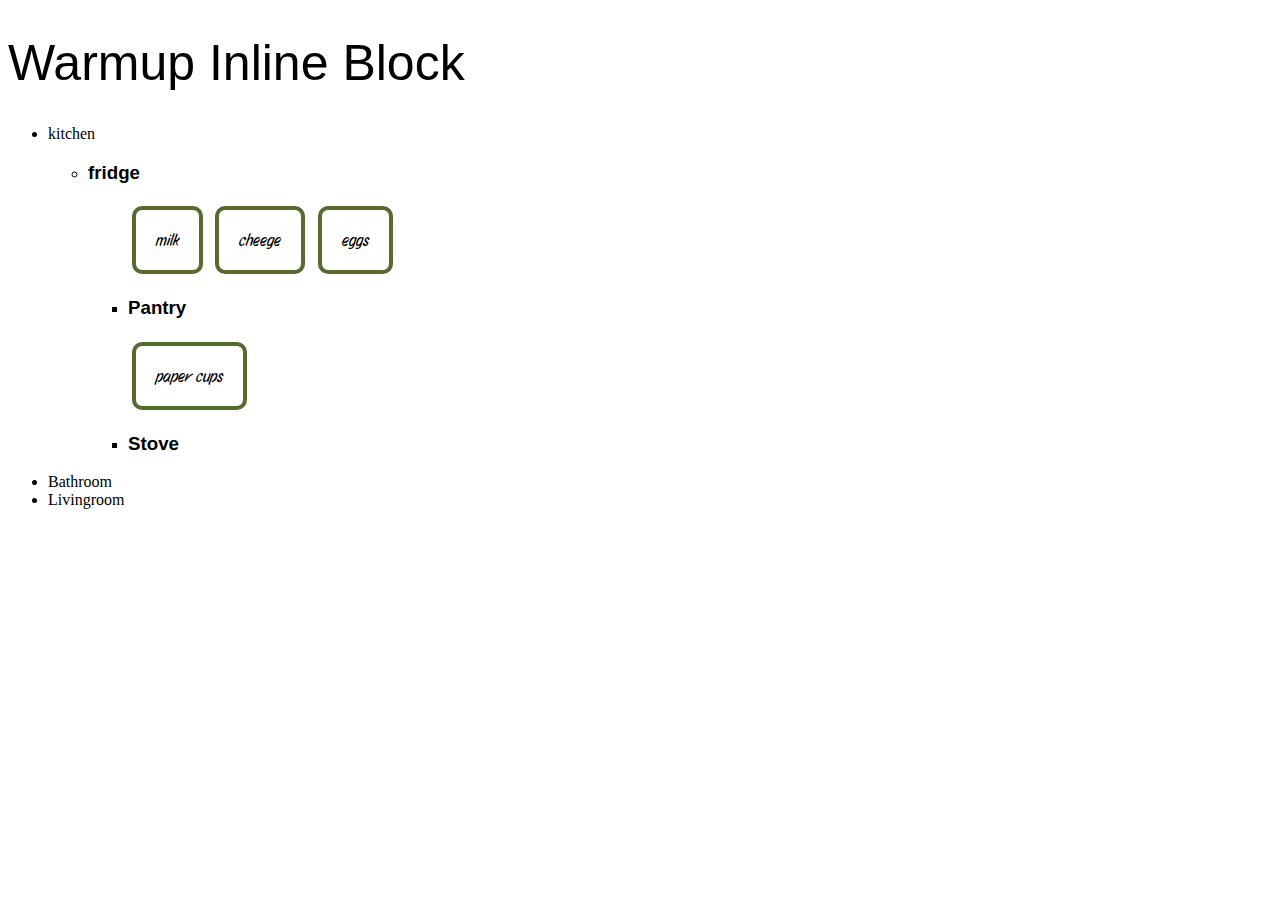
<file: index.html>
<!DOCTYPE html>
<html lang="en">
    <head>
        <meta charset="UTF-8">
        <meta name="viewport" content="width=device-width, innitial-scale=1.0">
        <title>Warmup</title>
        <link href="styles.css" rel="stylesheet" type="text/css">
        <!--what is rel&type & what do they do-->
        <!--google fonts can be copy&pasted-->
        <!--after copied n pasted, go to CSS style and add font-family-->
        <link rel="preconnect" href="https://fonts.googleapis.com">
        <link rel="preconnect" href="https://fonts.gstatic.com" crossorigin>
        <link href="https://fonts.googleapis.com/css2?family=Story+Script&display=swap" rel="stylesheet">  
        <!--HTML code from google fonts whould be embedded to be present on users computer as well-->  
    </head>

    <body>
        <h1 class="page-title">Warmup Inline Block</h1>

        <ul>
            <li class="room-heading">kitchen</li>
                <ul>
                    <li><h3>fridge</h3></li>
                    <ul>
                        <li class="house-item">milk</li>
                        <li class="house-item">cheege</li>
                        <li class="house-item">eggs</li>
                    </ul>
                    
                    <ul>
                    <li><h3>Pantry</h3></li>

                        <li class="house-item">paper cups</li>
                        </ul>
                <ul>
                    <li><h3>Stove</h3></li>
                </ul>

                    </ul>


            <li class="room-heading">Bathroom</li>
            
            
            <li class="room-heading">Livingroom</li>
        </ul>

        </body>
    </html>
</file>
<file: styles.css>
html {
    font-family: sans-serif;
}

.page-title {
    font-weight: 100;
    font-size: 50px;
}

.room-heading {
    font-family: serif;
}

.house-item {
    font-family: "Story Script", sans-serif;
    border-style: solid;
    border-width: 4px;
    border-color: darkolivegreen;
    border-radius: 10px;
    padding: 20px;
    display: inline-block;
    margin: 4px;
}
</file>
